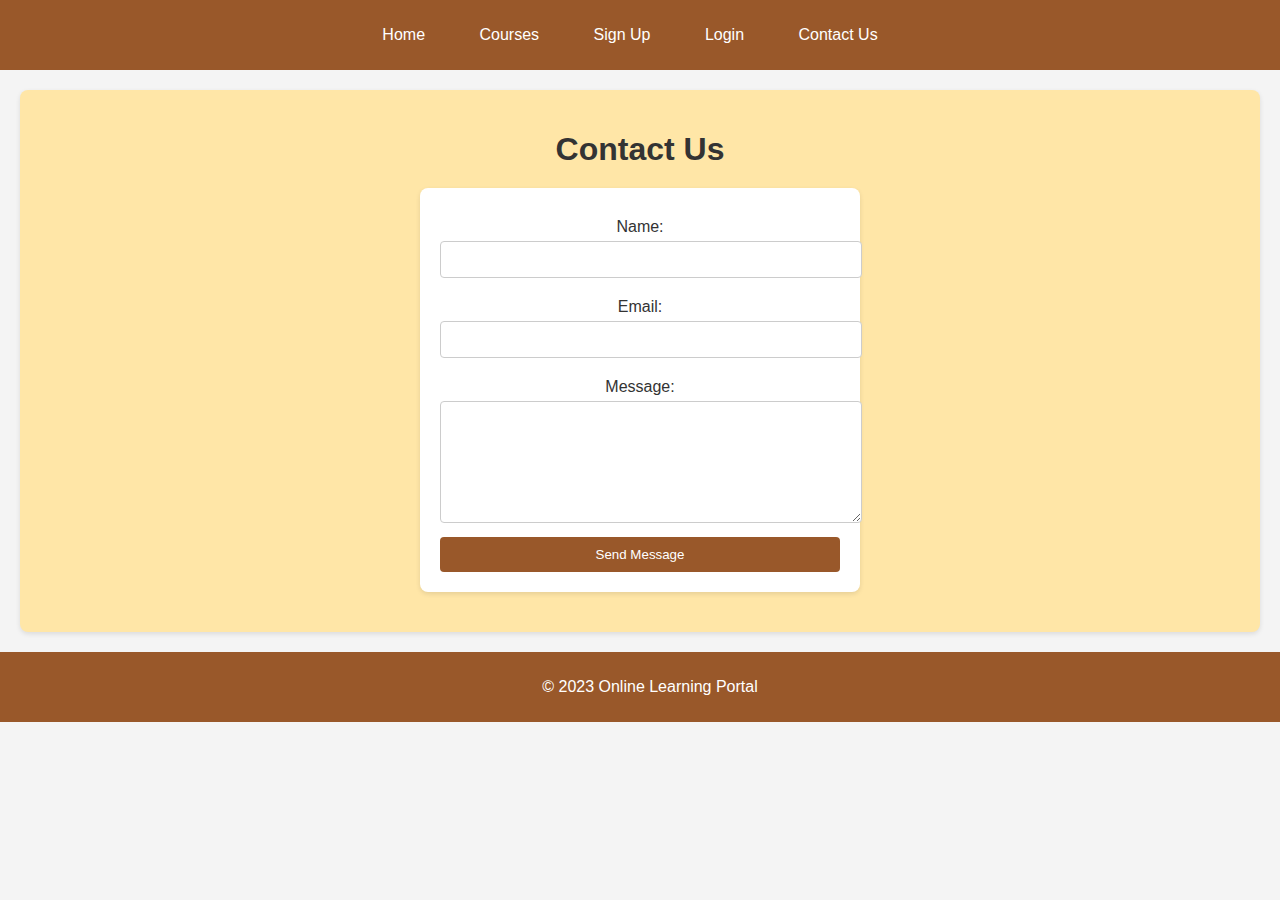
<file: banking/contact.html>
<!DOCTYPE html>
<html lang="en">
<head>
    <meta charset="UTF-8">
    <meta name="viewport" content="width=device-width, initial-scale=1.0">
    <link rel="stylesheet" href="styles.css">
    <title>Contact Us</title>
</head>
<body>
    <nav>
        <ul>
            <li><a href="index.html">Home</a></li>
            <li><a href="courses.html">Courses</a></li>
            <li><a href="signup.html">Sign Up</a></li>
            <li><a href="login.html">Login</a></li>
            <li><a href="contact.html">Contact Us</a></li>
        </ul>
    </nav>
    <header>
        <h1>Contact Us</h1>
        <form>
            <label for="name">Name:</label>
            <input type="text" id="name" required>
            <label for="email">Email:</label>
            <input type="email" id="email" required>
            <label for="message">Message:</label>
            <textarea id="message" required></textarea>
            <button type="submit">Send Message</button>
        </form>
    </header>
    <footer>
        <p>&copy; 2023 Online Learning Portal</p>
    </footer>
    <script src="script.js"></script>
</body>
</html>
</file>
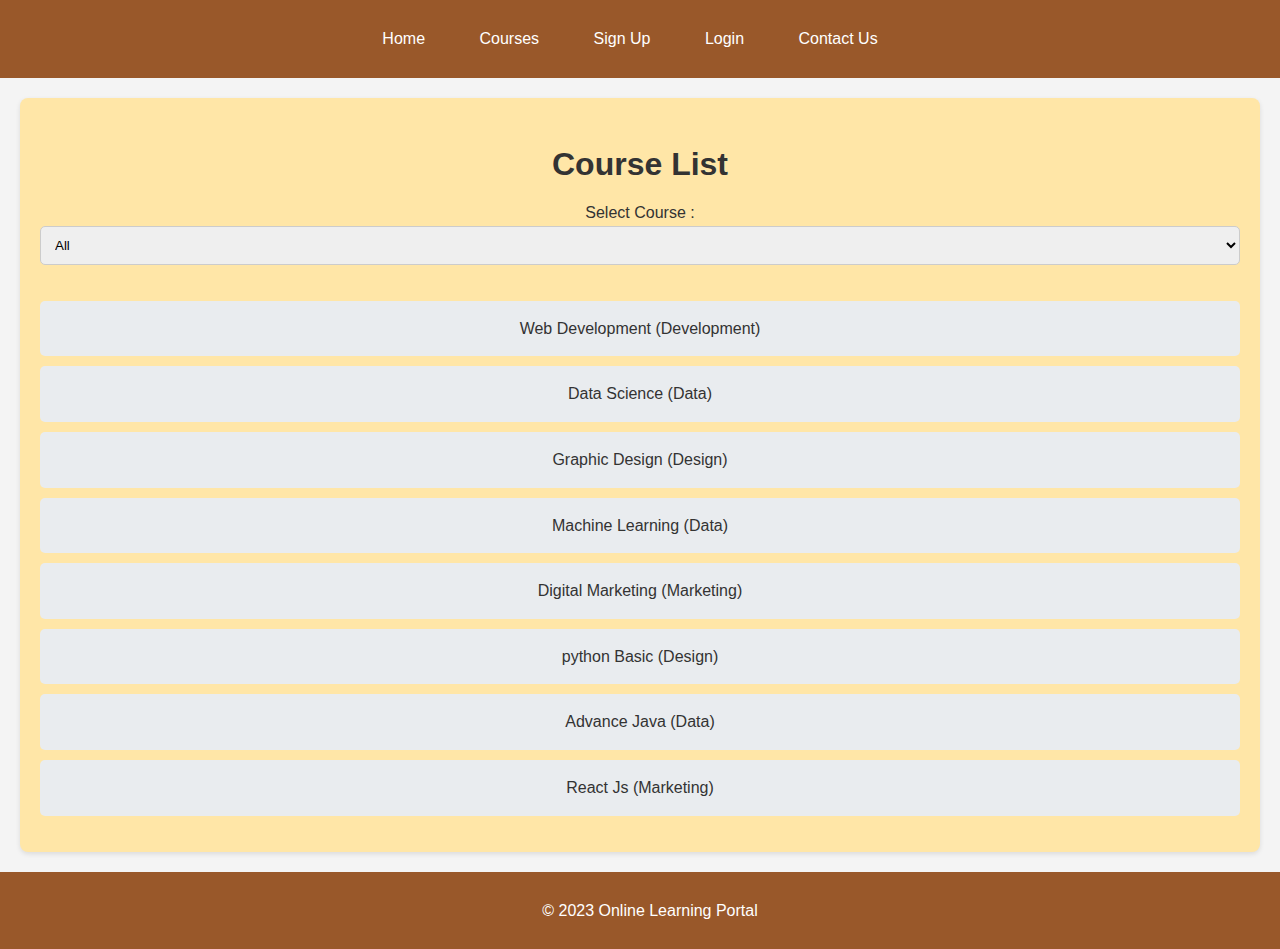
<file: banking/courses.html>
<!DOCTYPE html>
<html lang="en">
<head>
    <meta charset="UTF-8">
    <meta name="viewport" content="width=device-width, initial-scale=1.0">
    <link rel="stylesheet" href="styles.css">
    <title>Courses</title>
</head>
<body>
    <style>
    body {
        font-family: Arial, sans-serif;
        line-height: 1.6;
        background-color: #f4f4f4;
       
        background-size: cover;
        background-repeat: no-repeat;
        background-position: center;
        color: #333;
    }
    select {
        padding: 10px;
        margin-bottom: 20px;
        width: 100%;
        border: 1px solid #ccc;
        border-radius: 5px;
    }
    #courseList {
        list-style: none;
    }
    #courseList li {
        background: #e9ecef;
        margin: 10px 0;
        padding: 15px;
        border-radius: 5px;
    }
    @media (max-width: 600px) {
        nav ul li {
            display: block;
            margin: 10px 0;
        }
        main {
            padding: 15px;
        }
        header h1 {
            font-size: 1.8em;
        }
        h1 {
            font-size: 2em;
        }
    }
    @media (max-width: 400px) {
        main {
            padding: 10px;
        }
        header h1 {
            font-size: 1.5em;
        }
        h1 {
            font-size: 1.8em;
        }
        nav ul li {
            margin: 5px 0;
        }
    }
    </style>
    <nav>
        <ul>
            <li><a href="index.html">Home</a></li>
            <li><a href="courses.html">Courses</a></li>
            <li><a href="signup.html">Sign Up</a></li>
            <li><a href="login.html">Login</a></li>
            <li><a href="contact.html">Contact Us</a></li>
        </ul>
    </nav>
    <header>
        <main>
            <h1>Course List</h1>
            
            <label for="categorySelect">Select Course :</label>
            <select id="categorySelect">
                <option value="All">All</option>
                <option value="Development">Web Development</option>
                <option value="Data">Data Science</option>
                <option value="Design">Graphic Design</option>
                <option value="Data">Machine Learning</option>
                <option value="Marketing">Digital Marketing</option>
                <option value="Design">python Basic</option>
                <option value="Data">Advance Java</option>
                <option value="Marketing">React Js</option>
            </select>
            
            <ul id="courseList"></ul>
            
        </main>
    </header>
    <footer>
        <p>&copy; 2023 Online Learning Portal</p>
    </footer>
    <script>
        // Sample course data
        const courses = [
            { title: "Web Development", category: "Development" },
            { title: "Data Science", category: "Data" },
            { title: "Graphic Design", category: "Design" },
            { title: "Machine Learning", category: "Data" },
            { title: "Digital Marketing", category: "Marketing" },
            { title: "python Basic", category: "Design" },
            { title: "Advance Java", category: "Data" },
            { title: "React Js", category: "Marketing" },
        ];

        // Function to display courses
        function displayCourses(courseList) {
            const courseContainer = document.getElementById('courseList');
            courseContainer.innerHTML = ''; // Clear existing courses

            courseList.forEach(course => {
                const courseItem = document.createElement('li');
                courseItem.textContent = `${course.title} (${course.category})`; // Corrected string interpolation
                courseContainer.appendChild(courseItem);
            });
        }

        // Function to filter courses
        function filterCourses(category) {
            if (category === 'All') {
                displayCourses(courses);
            } else {
                const filteredCourses = courses.filter(course => course.category === category);
                displayCourses(filteredCourses);
            }
        }

        // Event listener for category selection
        document.getElementById('categorySelect').addEventListener('change', function() {
            const selectedCategory = this.value;
            filterCourses(selectedCategory);
        });

        // Initial display of all courses
        displayCourses(courses);
    </script>
</body>
</html>
</file>
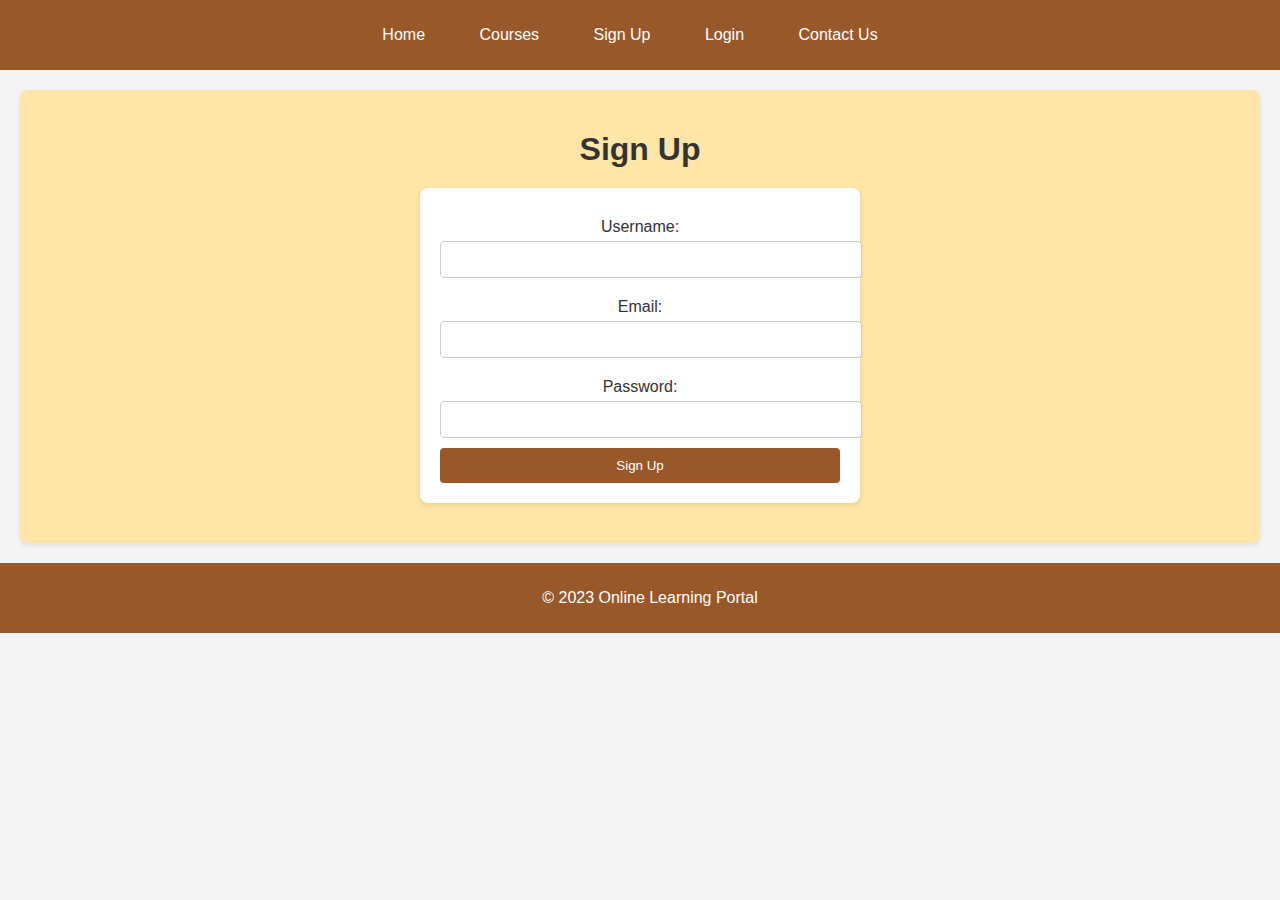
<file: banking/login.html>
<!DOCTYPE html>
<html lang="en">
<head>
    <meta charset="UTF-8">
    <meta name="viewport" content="width=device-width, initial-scale=1.0">
    <link rel="stylesheet" href="styles.css">
    <title>Sign Up</title>
</head>
<body>
    <nav>
        <ul>
            <li><a href="index.html">Home</a></li>
            <li><a href="courses.html">Courses</a></li>
            <li><a href="signup.html">Sign Up</a></li>
            <li><a href="login.html">Login</a></li>
            <li><a href="contact.html">Contact Us</a></li>
        </ul>
    </nav>
    <header>
        <h1>Sign Up</h1>
        <form>
            <label for="username">Username:</label>
            <input type="text" id="username" required>
            <label for="email">Email:</label>
            <input type="email" id="email" required>
            <label for="password">Password:</label>
            <input type="password" id="password" required>
            <button type="submit">Sign Up</button>
        </form>
    </header>
    <footer>
        <p>&copy; 2023 Online Learning Portal</p>
    </footer>
    <script src="script.js"></script>
</body>
</html>
</file>
<file: banking/styles.css>
/* General Styles */
body {
    font-family: Arial, sans-serif;
    margin: 0;
    padding: 0;
    height: 100vh;
    background-color: #f4f4f4;
    color: #333;
}

nav {
    background-color: #99582a;
    color: white;
    padding: 10px 0;
}

nav ul {
    list-style-type: none;
    padding: 0;
    text-align: center;
}

nav ul li {
    display: inline;
    margin-right: 20px;
}

nav ul li a {
    color: white;
    text-decoration: none;
    padding: 10px 15px;
}

nav ul li a:hover {
    background-color: #bb9457;
    border-radius: 5px;
}

header {
    padding: 20px;
    text-align: center;
    background-color: #ffe6a7;
    margin: 20px;
    border-radius: 8px;
    box-shadow: 0 2px 5px rgba(0, 0, 0, 0.1);
}

footer {
    text-align: center;
    padding: 10px;
    background-color: #99582a;
    color: white;
    position: relative;
    bottom: 0;
    width: 100%;
}

/* Form Styles */
form {
    max-width: 400px;
    margin: 20px auto;
    padding: 20px;
    background-color: #fff;
    border-radius: 8px;
    box-shadow: 0 2px 5px rgba(0, 0, 0, 0.1);
}

form label {
    display: block;
    margin: 10px 0 5px;
}

form input, form textarea {
    width: 100%;
    padding: 10px;
    margin-bottom: 10px;
    border: 1px solid #ccc;
    border-radius: 4px;
}

form button {
    background-color: #99582a;
    color: white;
    border: none;
    padding: 10px;
    cursor: pointer;
    border-radius: 4px;
    width: 100%;
}

form button:hover {
    background-color: #745743;
}

/* Specific Page Styles */
header h1 {
    font-size: 2em;
    margin-bottom: 10px;
}

header p {
    font-size: 1.2em;
}

/* Courses Page */
header ul {
    list-style-type: none;
    padding: 0;
}

header ul li {
    background-color: #ffe6a7;
    margin: 10px 0;
    padding: 10px;
    border-radius: 4px;
}

/* Contact Page */
textarea {
    height: 100px;
}

/* Responsive Styles */
@media (max-width: 600px) {
    nav ul li {
        display: block;
        margin: 5px 0;
    }

    form {
        width: 90%;
    }
}
.apply-content{
    display: grid;
    width: 100%;
    grid-template-columns: repeat(5,1fr);
    grid-template-rows: repeat(3,1fr) ;
    text-align: center;
    
}
.apply-content a{
    text-decoration: none;
    color: black;

}
@media (max-width:976px){
    .apply-content{
        grid-template-columns: repeat(3,1fr);
        grid-template-rows: repeat(5,1fr);
    }
}
@media (max-width:567px){
    .apply-content{
        grid-template-columns:1fr 1fr;
    grid-template-rows:repeat(5,1fr);
    }
}
.apply-content > div{
    width: 150px;
    height: 150px;
    border-radius: 10px;
    margin: 40px auto;
    padding: 20px;
    background-color: #fbfbfb;
    border: 1px solid #ddd;
    box-shadow: 0 0 20px rgba(0, 0, 0, 0.1);
}
</file>
